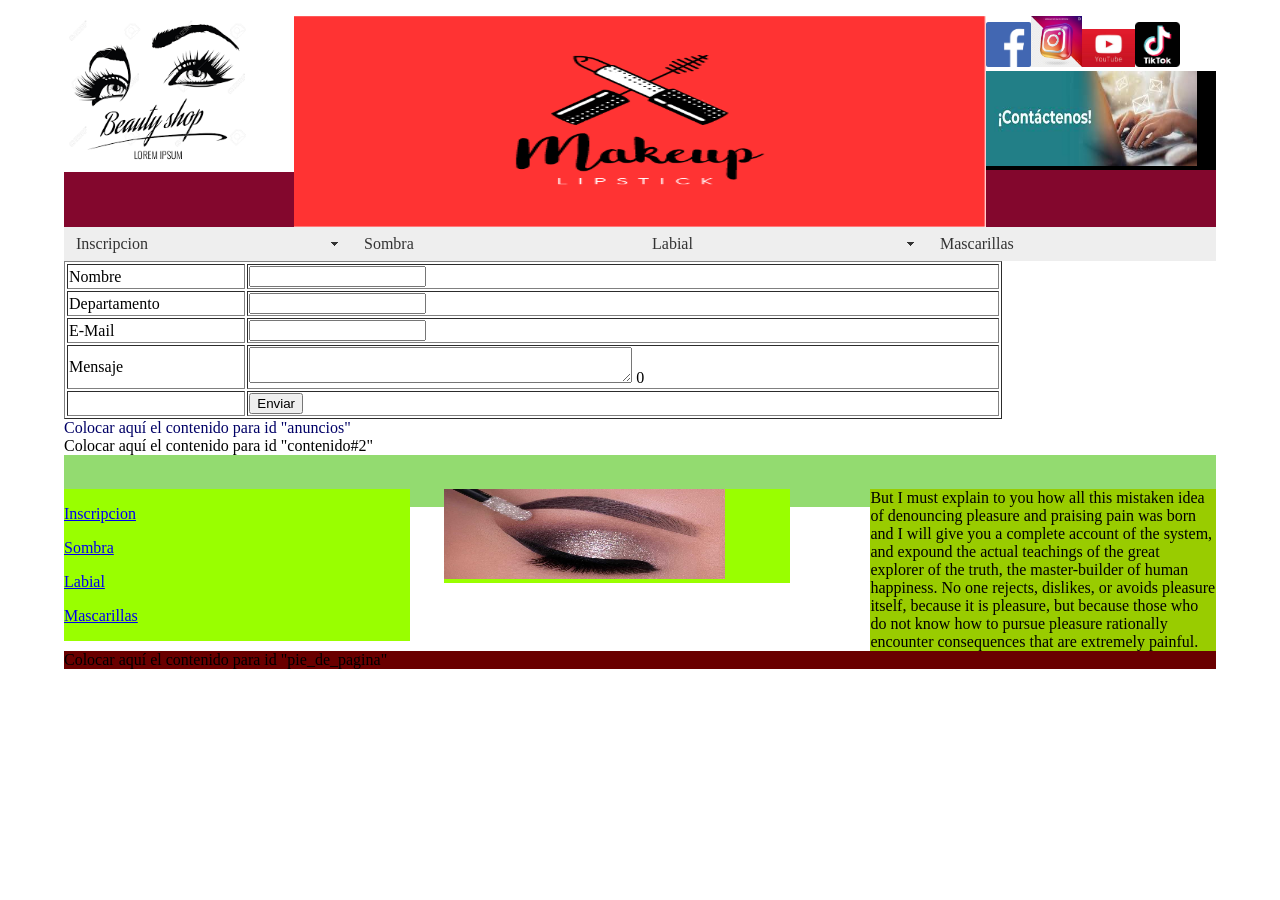
<file: Maqueta Dreamweaver/Formulario/Formulario.html>
<!doctype html>
<html><!-- InstanceBegin template="/Templates/Maquillaje.dwt" codeOutsideHTMLIsLocked="false" -->
<head>
<meta charset="utf-8">
<!-- InstanceBeginEditable name="doctitle" -->
<title>Maquillaje</title>
<!-- InstanceEndEditable -->
<!-- InstanceBeginEditable name="head" -->
<script src="../SpryAssets/SpryValidationTextField.js" type="text/javascript"></script>
<script src="../SpryAssets/SpryValidationTextarea.js" type="text/javascript"></script>
<link href="../SpryAssets/SpryValidationTextField.css" rel="stylesheet" type="text/css">
<link href="../SpryAssets/SpryValidationTextarea.css" rel="stylesheet" type="text/css">
<!-- InstanceEndEditable -->
<style type="text/css">
body {
	margin-left: 0px;
	margin-top: 0px;
	margin-right: 0px;
	margin-bottom: 0px;
}
</style>
<link href="../CSS/maquillajes.css" rel="stylesheet" type="text/css">
<link href="../SpryAssets/SpryMenuBarHorizontal.css" rel="stylesheet" type="text/css">
<link href="../CSS/Noticias.css" rel="stylesheet" type="text/css">
<script src="../SpryAssets/SpryMenuBar.js" type="text/javascript"></script>

</head>

<body>
<div id="cuerpo">
  <div id="encabeazado">
    <div id="logo"><img src="../IMAGENES/logo2.jpg" width="187" height="152"></div>
    <div id="nombre"><center><img src="../IMAGENES/nombre.jpg" width="107%" height="211"></center></div>
    <div id="redes_y_contacto">
      <div id="Facebook"><a href="https://www.facebook.com/bersity/"><img src="../IMAGENES/Facebook.jpg" width="45" height="45"></a><a href="https://www.instagram.com/maquillajes_nail20/?hl=es"><img src="../IMAGENES/Instagram.jpg" width="51" height="51"></a><a href="https://www.youtube.com/watch?v=XV2g-SSa-2c"><img src="../IMAGENES/Youtube.jpg" width="53" height="38"></a><a href="https://vm.tiktok.com/ZMRDcK28D/"><img src="../IMAGENES/Tik%20Tok.jpg" width="45" height="45"></a></div>
      <div id="Instagram"></div>
      <div id="Youtube"></div>
      <div id="Tik_tok"></div>
      <div id="contacto"><a href="https://www.facebook.com/academiamissjacky"><img src="../IMAGENES/contactenos.jpg" width="211" height="95"></a></div>
    </div>
  </div>
  <div id="menu">
    <ul id="MenuBar1" class="MenuBarHorizontal">
      <li><a class="MenuBarItemSubmenu" href="#">Inscripcion</a>
        <ul>
        <li><a class="MenuBarItemSubmenu" href="#">Cursos Disponibles</a>
        </ul>
      </li>
      <li><a href="#">Sombra</a></li>
      <li><a class="MenuBarItemSubmenu" href="#">Labial</a>
        <ul>
          
            <ul>
              <li><a href="#"></a></li>
            </ul>
          </li>
         
        </ul>
      </li>
      <li><a href="#">Mascarillas</a></li>
    </ul>
  </div>
  <div id="contenido"><!-- InstanceBeginEditable name="EditRegion3" -->
    <form name="form1" method="post" action="">
      <table width="938" border="1">
        <tr>
          <td>Nombre</td>
          <td><span id="sprytextfield1">
          <label for="Nombre"></label>
          <input type="text" name="Nombre" id="Nombre">
          <span class="textfieldMinCharsMsg">No se cumple el mínimo de caracteres requerido.</span><span class="textfieldMaxCharsMsg">Se ha superado el número máximo de caracteres.</span><span class="textfieldRequiredMsg">Se necesita un valor.</span></span></td>
        </tr>
        <tr>
          <td>Departamento</td>
          <td><span id="sprytextfield2">
          <label for="Departamento"></label>
          <input type="text" name="Departamento" id="Departamento">
          <span class="textfieldMinCharsMsg">No se cumple el mínimo de caracteres requerido.</span><span class="textfieldMaxCharsMsg">Se ha superado el número máximo de caracteres.</span><span class="textfieldRequiredMsg">Se necesita un valor.</span></span></td>
        </tr>
        <tr>
          <td>E-Mail</td>
          <td><span id="sprytextfield3">
          <label for="Email"></label>
          <input type="text" name="Email" id="Email">
          <span class="textfieldInvalidFormatMsg">Formato no válido.</span><span class="textfieldRequiredMsg">Se necesita un valor.</span></span></td>
        </tr>
        <tr>
          <td>Mensaje</td>
          <td><span id="sprytextarea1">
          <label for="Mensaje"></label>
          <textarea name="Mensaje" cols="45" id="Mensaje"></textarea>
          <span id="countsprytextarea1">&nbsp;</span><span class="textareaMinCharsMsg">No se cumple el mínimo de caracteres requerido.</span><span class="textareaRequiredMsg">Se necesita un valor.</span><span class="textareaMaxCharsMsg">Se ha superado el número máximo de caracteres.</span></span></td>
        </tr>
        <tr>
          <td>&nbsp;</td>
          <td><input type="submit" name="ENVIAR" id="ENVIAR" value="Enviar"></td>
        </tr>
      </table>
      <script type="text/javascript">
var sprytextfield1 = new Spry.Widget.ValidationTextField("sprytextfield1", "none", {minChars:4, maxChars:30});
var sprytextfield2 = new Spry.Widget.ValidationTextField("sprytextfield2", "none", {minChars:4, maxChars:30});
var sprytextfield3 = new Spry.Widget.ValidationTextField("sprytextfield3", "email");
var sprytextarea1 = new Spry.Widget.ValidationTextarea("sprytextarea1", {minChars:30, maxChars:500, counterType:"chars_count", counterId:"countsprytextarea1"});
      </script>
    </form>
  <!-- InstanceEndEditable --><!-- InstanceBeginEditable name="EditRegion4" -->
  <div id="anuncios">Colocar aquí el contenido para  id "anuncios"</div>
  Colocar aquí el contenido para  id "contenido#2"<!-- InstanceEndEditable --></div>
  <div id="contenido#2">
    <p>&nbsp;</p>
    <div id="menuinferior">
      <p class="Menuinferior"><a href="#">Inscripcion</a></p>
      <p class="Menuinferior"><a href="#">Sombra</a></p>
      <p class="Menuinferior"><a href="#">Labial</a></p>
      <p class="Menuinferior"><a href="#">Mascarillas</a></p>
    </div>
    <div class="Menuinferior" id="baner_publicidad"><img src="../IMAGENES/Noticias/maquillajes.jpg" width="281" height="90"></div>
    <div id="informacion">But I must explain to you how all this mistaken idea of denouncing pleasure and praising pain was born and I will give you a complete account of the system, and expound the actual teachings of the great explorer of the truth, the master-builder of human happiness. No one rejects, dislikes, or avoids pleasure itself, because it is pleasure, but because those who do not know how to pursue pleasure rationally encounter consequences that are extremely painful. </div>
    <p>&nbsp;</p>
  </div>
  <div id="pie_de_pagina">Colocar aquí el contenido para  id "pie_de_pagina"</div>
  
</div>
<script type="text/javascript">
var MenuBar1 = new Spry.Widget.MenuBar("MenuBar1", {imgDown:"../SpryAssets/SpryMenuBarDownHover.gif", imgRight:"../SpryAssets/SpryMenuBarRightHover.gif"});
</script>
</body>
<!-- InstanceEnd --></html>
</file>
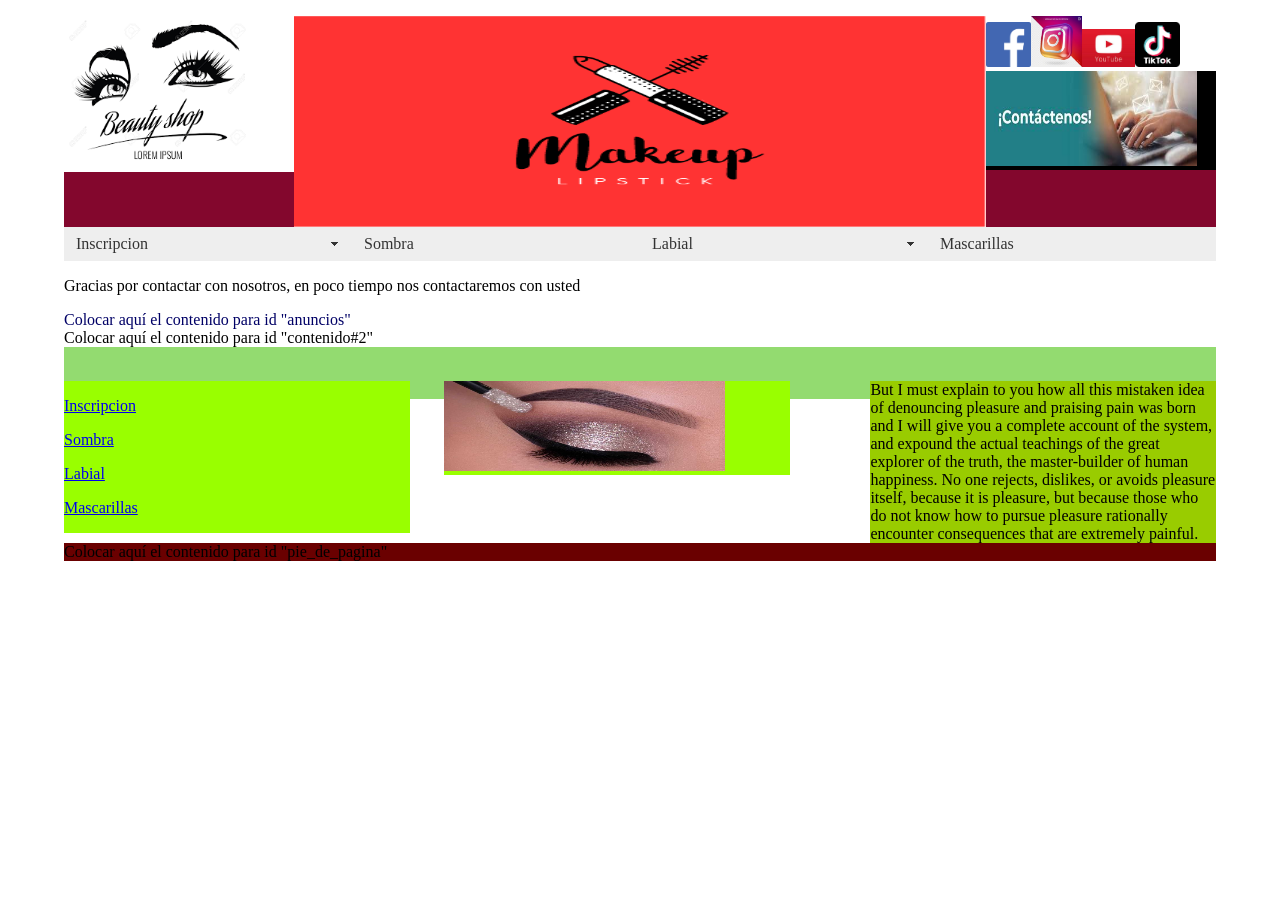
<file: Maqueta Dreamweaver/Formulario/Gracias.html>
<!doctype html>
<html><!-- InstanceBegin template="/Templates/Maquillaje.dwt" codeOutsideHTMLIsLocked="false" -->
<head>
<meta charset="utf-8">
<!-- InstanceBeginEditable name="doctitle" -->
<title>Maquillaje</title>
<!-- InstanceEndEditable -->
<!-- InstanceBeginEditable name="head" -->
<!-- InstanceEndEditable -->
<style type="text/css">
body {
	margin-left: 0px;
	margin-top: 0px;
	margin-right: 0px;
	margin-bottom: 0px;
}
</style>
<link href="../CSS/maquillajes.css" rel="stylesheet" type="text/css">
<link href="../SpryAssets/SpryMenuBarHorizontal.css" rel="stylesheet" type="text/css">
<link href="../CSS/Noticias.css" rel="stylesheet" type="text/css">
<script src="../SpryAssets/SpryMenuBar.js" type="text/javascript"></script>

</head>

<body>
<div id="cuerpo">
  <div id="encabeazado">
    <div id="logo"><img src="../IMAGENES/logo2.jpg" width="187" height="152"></div>
    <div id="nombre"><center><img src="../IMAGENES/nombre.jpg" width="107%" height="211"></center></div>
    <div id="redes_y_contacto">
      <div id="Facebook"><a href="https://www.facebook.com/bersity/"><img src="../IMAGENES/Facebook.jpg" width="45" height="45"></a><a href="https://www.instagram.com/maquillajes_nail20/?hl=es"><img src="../IMAGENES/Instagram.jpg" width="51" height="51"></a><a href="https://www.youtube.com/watch?v=XV2g-SSa-2c"><img src="../IMAGENES/Youtube.jpg" width="53" height="38"></a><a href="https://vm.tiktok.com/ZMRDcK28D/"><img src="../IMAGENES/Tik%20Tok.jpg" width="45" height="45"></a></div>
      <div id="Instagram"></div>
      <div id="Youtube"></div>
      <div id="Tik_tok"></div>
      <div id="contacto"><a href="https://www.facebook.com/academiamissjacky"><img src="../IMAGENES/contactenos.jpg" width="211" height="95"></a></div>
    </div>
  </div>
  <div id="menu">
    <ul id="MenuBar1" class="MenuBarHorizontal">
      <li><a class="MenuBarItemSubmenu" href="#">Inscripcion</a>
        <ul>
        <li><a class="MenuBarItemSubmenu" href="#">Cursos Disponibles</a>
        </ul>
      </li>
      <li><a href="#">Sombra</a></li>
      <li><a class="MenuBarItemSubmenu" href="#">Labial</a>
        <ul>
          
            <ul>
              <li><a href="#"></a></li>
            </ul>
          </li>
         
        </ul>
      </li>
      <li><a href="#">Mascarillas</a></li>
    </ul>
  </div>
  <div id="contenido"><!-- InstanceBeginEditable name="EditRegion3" -->
    <p>Gracias por contactar con nosotros, en poco tiempo nos contactaremos con usted</p>
  <!-- InstanceEndEditable --><!-- InstanceBeginEditable name="EditRegion4" -->
  <div id="anuncios">Colocar aquí el contenido para  id "anuncios"</div>
  Colocar aquí el contenido para  id "contenido#2"<!-- InstanceEndEditable --></div>
  <div id="contenido#2">
    <p>&nbsp;</p>
    <div id="menuinferior">
      <p class="Menuinferior"><a href="#">Inscripcion</a></p>
      <p class="Menuinferior"><a href="#">Sombra</a></p>
      <p class="Menuinferior"><a href="#">Labial</a></p>
      <p class="Menuinferior"><a href="#">Mascarillas</a></p>
    </div>
    <div class="Menuinferior" id="baner_publicidad"><img src="../IMAGENES/Noticias/maquillajes.jpg" width="281" height="90"></div>
    <div id="informacion">But I must explain to you how all this mistaken idea of denouncing pleasure and praising pain was born and I will give you a complete account of the system, and expound the actual teachings of the great explorer of the truth, the master-builder of human happiness. No one rejects, dislikes, or avoids pleasure itself, because it is pleasure, but because those who do not know how to pursue pleasure rationally encounter consequences that are extremely painful. </div>
    <p>&nbsp;</p>
  </div>
  <div id="pie_de_pagina">Colocar aquí el contenido para  id "pie_de_pagina"</div>
  
</div>
<script type="text/javascript">
var MenuBar1 = new Spry.Widget.MenuBar("MenuBar1", {imgDown:"../SpryAssets/SpryMenuBarDownHover.gif", imgRight:"../SpryAssets/SpryMenuBarRightHover.gif"});
</script>
</body>
<!-- InstanceEnd --></html>
</file>
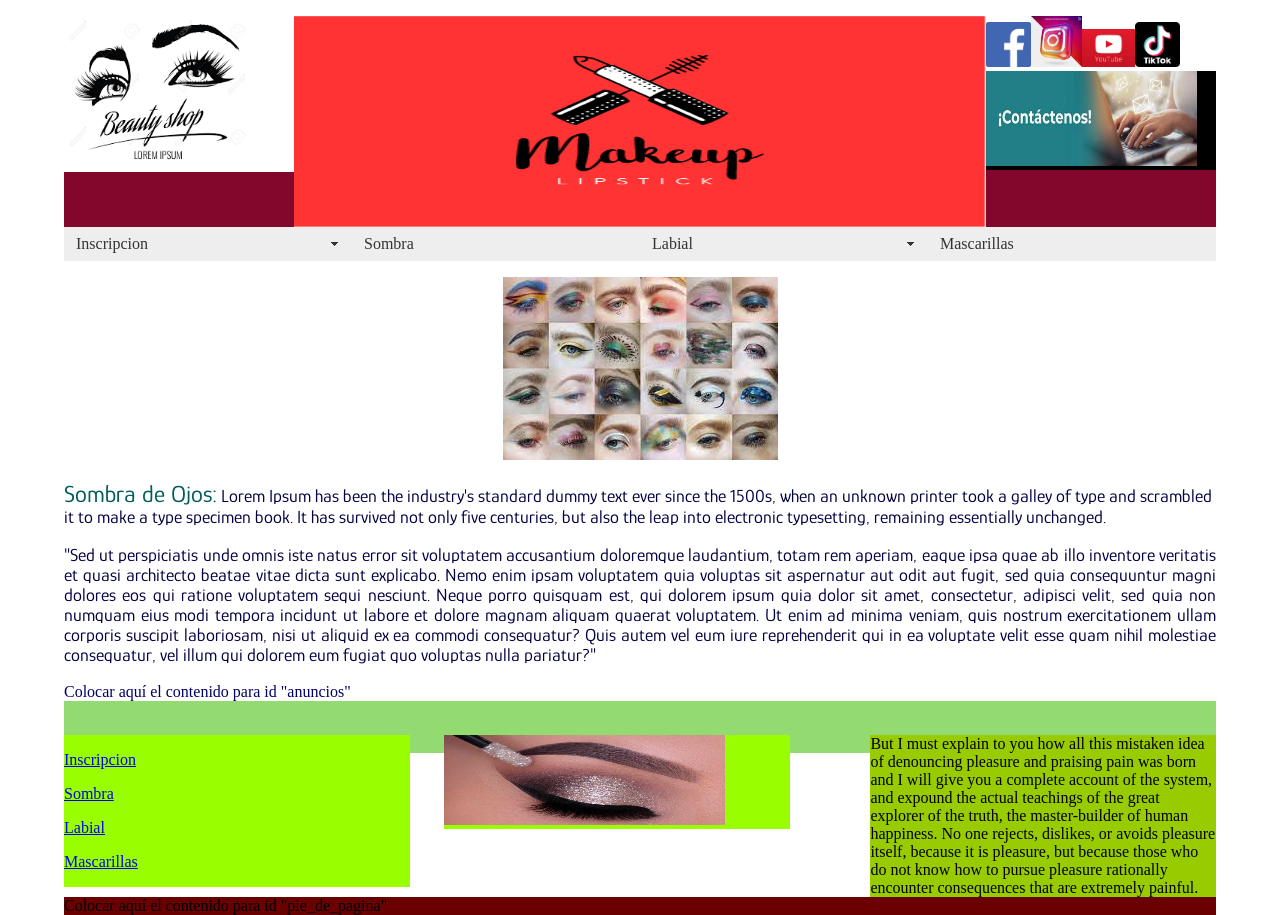
<file: Maqueta Dreamweaver/Noticias/Noticia1.Html>
<!doctype html>
<html><!-- InstanceBegin template="/Templates/Maquillaje.dwt" codeOutsideHTMLIsLocked="false" -->
<head>
<meta charset="utf-8">
<!-- InstanceBeginEditable name="doctitle" -->
<title>Maquillaje</title>
<!-- InstanceEndEditable -->
<!-- InstanceBeginEditable name="head" -->
<!-- InstanceEndEditable -->
<style type="text/css">
body {
	margin-left: 0px;
	margin-top: 0px;
	margin-right: 0px;
	margin-bottom: 0px;
}
</style>
<link href="../CSS/maquillajes.css" rel="stylesheet" type="text/css">
<link href="../SpryAssets/SpryMenuBarHorizontal.css" rel="stylesheet" type="text/css">
<link href="../CSS/Noticias.css" rel="stylesheet" type="text/css">
<script src="../SpryAssets/SpryMenuBar.js" type="text/javascript"></script>

</head>

<body>
<div id="cuerpo">
  <div id="encabeazado">
    <div id="logo"><img src="../IMAGENES/logo2.jpg" width="187" height="152"></div>
    <div id="nombre"><center><img src="../IMAGENES/nombre.jpg" width="107%" height="211"></center></div>
    <div id="redes_y_contacto">
      <div id="Facebook"><a href="https://www.facebook.com/bersity/"><img src="../IMAGENES/Facebook.jpg" width="45" height="45"></a><a href="https://www.instagram.com/maquillajes_nail20/?hl=es"><img src="../IMAGENES/Instagram.jpg" width="51" height="51"></a><a href="https://www.youtube.com/watch?v=XV2g-SSa-2c"><img src="../IMAGENES/Youtube.jpg" width="53" height="38"></a><a href="https://vm.tiktok.com/ZMRDcK28D/"><img src="../IMAGENES/Tik%20Tok.jpg" width="45" height="45"></a></div>
      <div id="Instagram"></div>
      <div id="Youtube"></div>
      <div id="Tik_tok"></div>
      <div id="contacto"><a href="https://www.facebook.com/academiamissjacky"><img src="../IMAGENES/contactenos.jpg" width="211" height="95"></a></div>
    </div>
  </div>
  <div id="menu">
    <ul id="MenuBar1" class="MenuBarHorizontal">
      <li><a class="MenuBarItemSubmenu" href="#">Inscripcion</a>
        <ul>
        <li><a class="MenuBarItemSubmenu" href="#">Cursos Disponibles</a>
        </ul>
      </li>
      <li><a href="#">Sombra</a></li>
      <li><a class="MenuBarItemSubmenu" href="#">Labial</a>
        <ul>
          
            <ul>
              <li><a href="#"></a></li>
            </ul>
          </li>
         
        </ul>
      </li>
      <li><a href="#">Mascarillas</a></li>
    </ul>
  </div>
  <div id="contenido"><!-- InstanceBeginEditable name="EditRegion3" -->
    <p class="Textos_1"><span class="Titulos1"><center>
      <img src="../IMAGENES/Noticias/sombra.jpg" width="275" height="183">
    </center></span></p>
    <p class="Textos_1"><span class="Titulos1">Sombra de Ojos:</span><span class="Textos1"> Lorem Ipsum has been the industry's standard dummy text ever since the 1500s, when an unknown printer took a galley of type and scrambled it to make a type specimen book. It has survived not only five centuries, but also the leap into electronic typesetting, remaining essentially unchanged.</span></p>
    <p class="Textos1">"Sed ut perspiciatis unde omnis iste natus error sit voluptatem accusantium doloremque laudantium, totam rem aperiam, eaque ipsa quae ab illo inventore veritatis et quasi architecto beatae vitae dicta sunt explicabo. Nemo enim ipsam voluptatem quia voluptas sit aspernatur aut odit aut fugit, sed quia consequuntur magni dolores eos qui ratione voluptatem sequi nesciunt. Neque porro quisquam est, qui dolorem ipsum quia dolor sit amet, consectetur, adipisci velit, sed quia non numquam eius modi tempora incidunt ut labore et dolore magnam aliquam quaerat voluptatem. Ut enim ad minima veniam, quis nostrum exercitationem ullam corporis suscipit laboriosam, nisi ut aliquid ex ea commodi consequatur? Quis autem vel eum iure reprehenderit qui in ea voluptate velit esse quam nihil molestiae consequatur, vel illum qui dolorem eum fugiat quo voluptas nulla pariatur?"</p>
  <!-- InstanceEndEditable --><!-- InstanceBeginEditable name="EditRegion4" -->
  <div id="anuncios">Colocar aquí el contenido para  id "anuncios"</div>
  <!-- InstanceEndEditable --></div>
  <div id="contenido#2">
    <p>&nbsp;</p>
    <div id="menuinferior">
      <p class="Menuinferior"><a href="#">Inscripcion</a></p>
      <p class="Menuinferior"><a href="#">Sombra</a></p>
      <p class="Menuinferior"><a href="#">Labial</a></p>
      <p class="Menuinferior"><a href="#">Mascarillas</a></p>
    </div>
    <div class="Menuinferior" id="baner_publicidad"><img src="../IMAGENES/Noticias/maquillajes.jpg" width="281" height="90"></div>
    <div id="informacion">But I must explain to you how all this mistaken idea of denouncing pleasure and praising pain was born and I will give you a complete account of the system, and expound the actual teachings of the great explorer of the truth, the master-builder of human happiness. No one rejects, dislikes, or avoids pleasure itself, because it is pleasure, but because those who do not know how to pursue pleasure rationally encounter consequences that are extremely painful. </div>
    <p>&nbsp;</p>
  </div>
  <div id="pie_de_pagina">Colocar aquí el contenido para  id "pie_de_pagina"</div>
  
</div>
<script type="text/javascript">
var MenuBar1 = new Spry.Widget.MenuBar("MenuBar1", {imgDown:"../SpryAssets/SpryMenuBarDownHover.gif", imgRight:"../SpryAssets/SpryMenuBarRightHover.gif"});
</script>
</body>
<!-- InstanceEnd --></html>
</file>
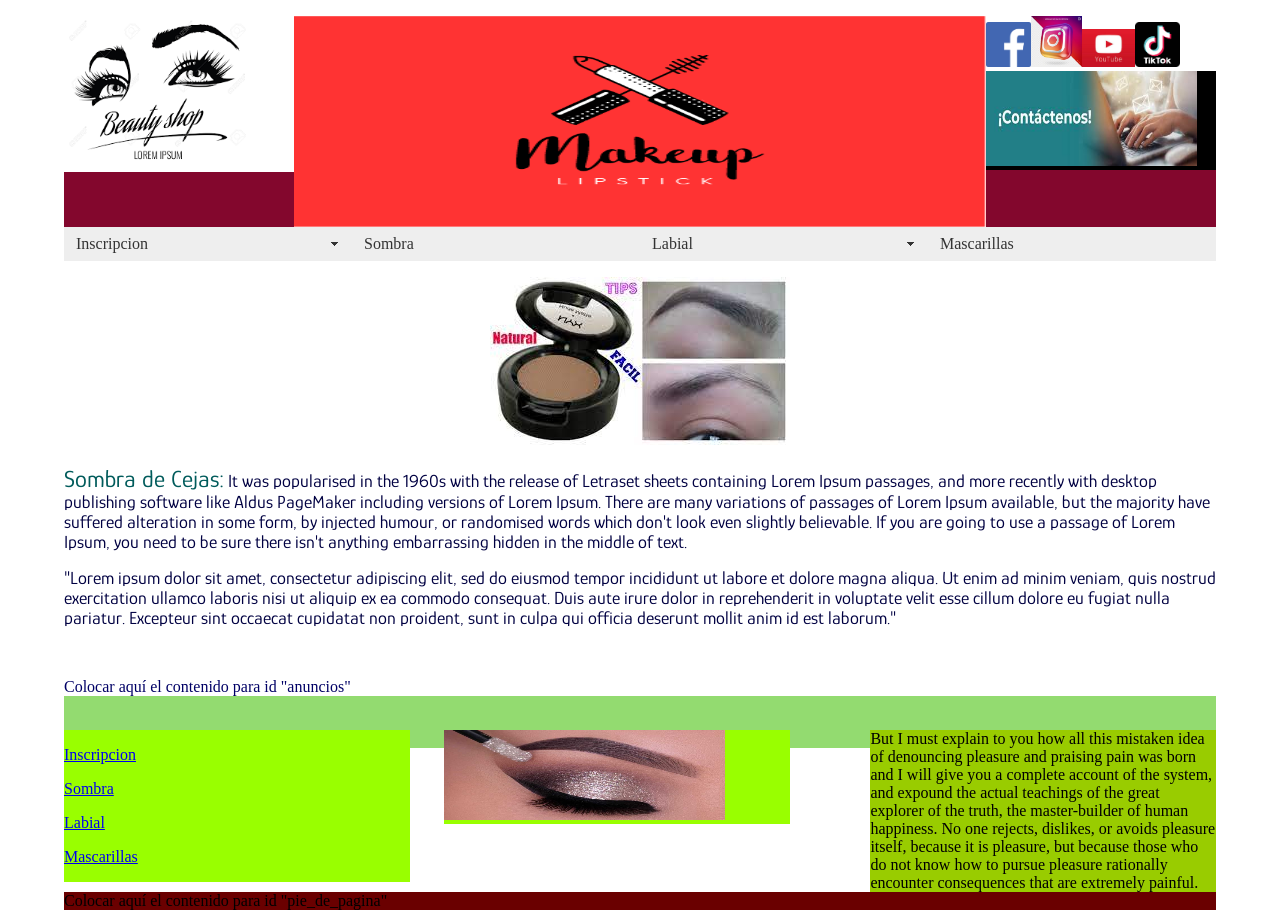
<file: Maqueta Dreamweaver/Noticias/Noticia2.Html>
<!doctype html>
<html><!-- InstanceBegin template="/Templates/Maquillaje.dwt" codeOutsideHTMLIsLocked="false" -->
<head>
<meta charset="utf-8">
<!-- InstanceBeginEditable name="doctitle" -->
<title>Maquillaje</title>
<!-- InstanceEndEditable -->
<!-- InstanceBeginEditable name="head" -->
<!-- InstanceEndEditable -->
<style type="text/css">
body {
	margin-left: 0px;
	margin-top: 0px;
	margin-right: 0px;
	margin-bottom: 0px;
}
</style>
<link href="../CSS/maquillajes.css" rel="stylesheet" type="text/css">
<link href="../SpryAssets/SpryMenuBarHorizontal.css" rel="stylesheet" type="text/css">
<link href="../CSS/Noticias.css" rel="stylesheet" type="text/css">
<script src="../SpryAssets/SpryMenuBar.js" type="text/javascript"></script>

</head>

<body>
<div id="cuerpo">
  <div id="encabeazado">
    <div id="logo"><img src="../IMAGENES/logo2.jpg" width="187" height="152"></div>
    <div id="nombre"><center><img src="../IMAGENES/nombre.jpg" width="107%" height="211"></center></div>
    <div id="redes_y_contacto">
      <div id="Facebook"><a href="https://www.facebook.com/bersity/"><img src="../IMAGENES/Facebook.jpg" width="45" height="45"></a><a href="https://www.instagram.com/maquillajes_nail20/?hl=es"><img src="../IMAGENES/Instagram.jpg" width="51" height="51"></a><a href="https://www.youtube.com/watch?v=XV2g-SSa-2c"><img src="../IMAGENES/Youtube.jpg" width="53" height="38"></a><a href="https://vm.tiktok.com/ZMRDcK28D/"><img src="../IMAGENES/Tik%20Tok.jpg" width="45" height="45"></a></div>
      <div id="Instagram"></div>
      <div id="Youtube"></div>
      <div id="Tik_tok"></div>
      <div id="contacto"><a href="https://www.facebook.com/academiamissjacky"><img src="../IMAGENES/contactenos.jpg" width="211" height="95"></a></div>
    </div>
  </div>
  <div id="menu">
    <ul id="MenuBar1" class="MenuBarHorizontal">
      <li><a class="MenuBarItemSubmenu" href="#">Inscripcion</a>
        <ul>
        <li><a class="MenuBarItemSubmenu" href="#">Cursos Disponibles</a>
        </ul>
      </li>
      <li><a href="#">Sombra</a></li>
      <li><a class="MenuBarItemSubmenu" href="#">Labial</a>
        <ul>
          
            <ul>
              <li><a href="#"></a></li>
            </ul>
          </li>
         
        </ul>
      </li>
      <li><a href="#">Mascarillas</a></li>
    </ul>
  </div>
  <div id="contenido"><!-- InstanceBeginEditable name="EditRegion3" -->
    <p class="Textos_1"><span class="Titulos1"><center>
      <img src="../IMAGENES/Noticias/sombrac.jpg" width="300" height="168">
    </center></span></p>
    <p class="Textos_1"><span class="Titulos1">Sombra de Cejas:</span> <span class="Textos1">It was popularised in the 1960s with the release of Letraset sheets containing Lorem Ipsum passages, and more recently with desktop publishing software like Aldus PageMaker including versions of Lorem Ipsum. There are many variations of passages of Lorem Ipsum available, but the majority have suffered alteration in some form, by injected humour, or randomised words which don't look even slightly believable. If you are going to use a passage of Lorem Ipsum, you need to be sure there isn't anything embarrassing hidden in the middle of text.</span></p>
    <p class="Textos_1"><span class="Textos1">"Lorem ipsum dolor sit amet, consectetur adipiscing elit, sed do eiusmod tempor incididunt ut labore et dolore magna aliqua. Ut enim ad minim veniam, quis nostrud exercitation ullamco laboris nisi ut aliquip ex ea commodo consequat. Duis aute irure dolor in reprehenderit in voluptate velit esse cillum dolore eu fugiat nulla pariatur. Excepteur sint occaecat cupidatat non proident, sunt in culpa qui officia deserunt mollit anim id est laborum."</span></p>
    <p>&nbsp;</p>
  <!-- InstanceEndEditable --><!-- InstanceBeginEditable name="EditRegion4" -->
  <div id="anuncios">Colocar aquí el contenido para  id "anuncios"</div>
  <!-- InstanceEndEditable --></div>
  <div id="contenido#2">
    <p>&nbsp;</p>
    <div id="menuinferior">
      <p class="Menuinferior"><a href="#">Inscripcion</a></p>
      <p class="Menuinferior"><a href="#">Sombra</a></p>
      <p class="Menuinferior"><a href="#">Labial</a></p>
      <p class="Menuinferior"><a href="#">Mascarillas</a></p>
    </div>
    <div class="Menuinferior" id="baner_publicidad"><img src="../IMAGENES/Noticias/maquillajes.jpg" width="281" height="90"></div>
    <div id="informacion">But I must explain to you how all this mistaken idea of denouncing pleasure and praising pain was born and I will give you a complete account of the system, and expound the actual teachings of the great explorer of the truth, the master-builder of human happiness. No one rejects, dislikes, or avoids pleasure itself, because it is pleasure, but because those who do not know how to pursue pleasure rationally encounter consequences that are extremely painful. </div>
    <p>&nbsp;</p>
  </div>
  <div id="pie_de_pagina">Colocar aquí el contenido para  id "pie_de_pagina"</div>
  
</div>
<script type="text/javascript">
var MenuBar1 = new Spry.Widget.MenuBar("MenuBar1", {imgDown:"../SpryAssets/SpryMenuBarDownHover.gif", imgRight:"../SpryAssets/SpryMenuBarRightHover.gif"});
</script>
</body>
<!-- InstanceEnd --></html>
</file>
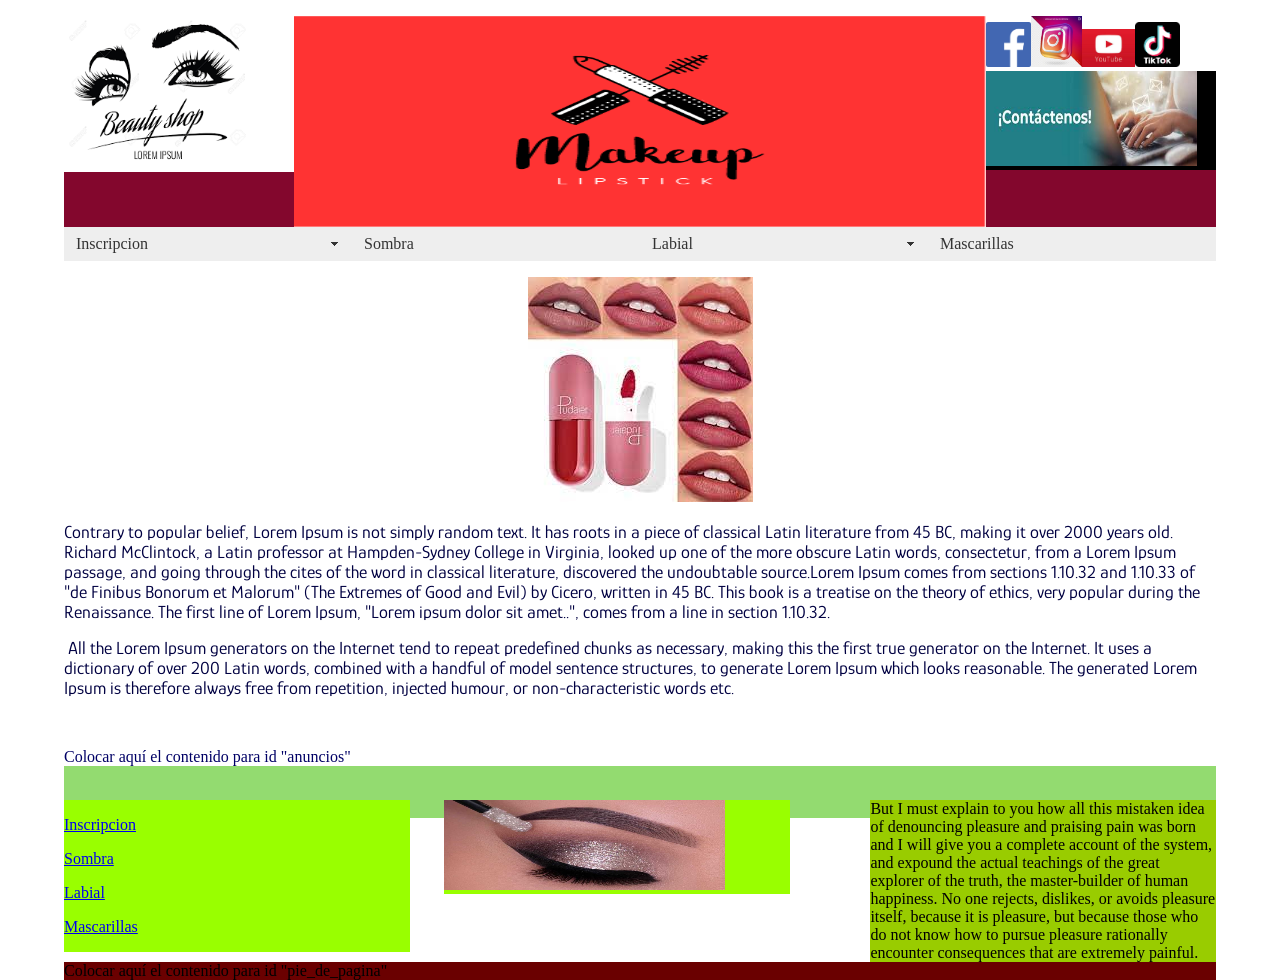
<file: Maqueta Dreamweaver/Noticias/Noticia3.Html>
<!doctype html>
<html><!-- InstanceBegin template="/Templates/Maquillaje.dwt" codeOutsideHTMLIsLocked="false" -->
<head>
<meta charset="utf-8">
<!-- InstanceBeginEditable name="doctitle" -->
<title>Maquillaje</title>
<!-- InstanceEndEditable -->
<!-- InstanceBeginEditable name="head" -->
<!-- InstanceEndEditable -->
<style type="text/css">
body {
	margin-left: 0px;
	margin-top: 0px;
	margin-right: 0px;
	margin-bottom: 0px;
}
</style>
<link href="../CSS/maquillajes.css" rel="stylesheet" type="text/css">
<link href="../SpryAssets/SpryMenuBarHorizontal.css" rel="stylesheet" type="text/css">
<link href="../CSS/Noticias.css" rel="stylesheet" type="text/css">
<script src="../SpryAssets/SpryMenuBar.js" type="text/javascript"></script>

</head>

<body>
<div id="cuerpo">
  <div id="encabeazado">
    <div id="logo"><img src="../IMAGENES/logo2.jpg" width="187" height="152"></div>
    <div id="nombre"><center><img src="../IMAGENES/nombre.jpg" width="107%" height="211"></center></div>
    <div id="redes_y_contacto">
      <div id="Facebook"><a href="https://www.facebook.com/bersity/"><img src="../IMAGENES/Facebook.jpg" width="45" height="45"></a><a href="https://www.instagram.com/maquillajes_nail20/?hl=es"><img src="../IMAGENES/Instagram.jpg" width="51" height="51"></a><a href="https://www.youtube.com/watch?v=XV2g-SSa-2c"><img src="../IMAGENES/Youtube.jpg" width="53" height="38"></a><a href="https://vm.tiktok.com/ZMRDcK28D/"><img src="../IMAGENES/Tik%20Tok.jpg" width="45" height="45"></a></div>
      <div id="Instagram"></div>
      <div id="Youtube"></div>
      <div id="Tik_tok"></div>
      <div id="contacto"><a href="https://www.facebook.com/academiamissjacky"><img src="../IMAGENES/contactenos.jpg" width="211" height="95"></a></div>
    </div>
  </div>
  <div id="menu">
    <ul id="MenuBar1" class="MenuBarHorizontal">
      <li><a class="MenuBarItemSubmenu" href="#">Inscripcion</a>
        <ul>
        <li><a class="MenuBarItemSubmenu" href="#">Cursos Disponibles</a>
        </ul>
      </li>
      <li><a href="#">Sombra</a></li>
      <li><a class="MenuBarItemSubmenu" href="#">Labial</a>
        <ul>
          
            <ul>
              <li><a href="#"></a></li>
            </ul>
          </li>
         
        </ul>
      </li>
      <li><a href="#">Mascarillas</a></li>
    </ul>
  </div>
  <div id="contenido"><!-- InstanceBeginEditable name="EditRegion3" -->
    <p class="Textos_1"><span class="Titulos1"><center>
      <img src="../IMAGENES/Noticias/labial.jpg" width="225" height="225">
    </center></span></p>
    <p class="Textos_1"><span class="Textos1">Contrary to popular belief, Lorem Ipsum is not simply random text. It has roots in a piece of classical Latin literature from 45 BC, making it over 2000 years old. Richard McClintock, a Latin professor at Hampden-Sydney College in Virginia, looked up one of the more obscure Latin words, consectetur, from a Lorem Ipsum passage, and going through the cites of the word in classical literature, discovered the undoubtable source.Lorem Ipsum comes from sections 1.10.32 and 1.10.33 of "de Finibus Bonorum et Malorum" (The Extremes of Good and Evil) by Cicero, written in 45 BC. This book is a treatise on the theory of ethics, very popular during the Renaissance. The first line of Lorem Ipsum, "Lorem ipsum dolor sit amet..", comes from a line in section 1.10.32.</span></p>
    <p class="Textos_1"> <span class="Textos1">All the Lorem Ipsum generators on the Internet tend to repeat predefined chunks as necessary, making this the first true generator on the Internet. It uses a dictionary of over 200 Latin words, combined with a handful of model sentence structures, to generate Lorem Ipsum which looks reasonable. The generated Lorem Ipsum is therefore always free from repetition, injected humour, or non-characteristic words etc.</span></p>
    <p>&nbsp;</p>
  <!-- InstanceEndEditable --><!-- InstanceBeginEditable name="EditRegion4" -->
  <div id="anuncios">Colocar aquí el contenido para  id "anuncios"</div>
  <!-- InstanceEndEditable --></div>
  <div id="contenido#2">
    <p>&nbsp;</p>
    <div id="menuinferior">
      <p class="Menuinferior"><a href="#">Inscripcion</a></p>
      <p class="Menuinferior"><a href="#">Sombra</a></p>
      <p class="Menuinferior"><a href="#">Labial</a></p>
      <p class="Menuinferior"><a href="#">Mascarillas</a></p>
    </div>
    <div class="Menuinferior" id="baner_publicidad"><img src="../IMAGENES/Noticias/maquillajes.jpg" width="281" height="90"></div>
    <div id="informacion">But I must explain to you how all this mistaken idea of denouncing pleasure and praising pain was born and I will give you a complete account of the system, and expound the actual teachings of the great explorer of the truth, the master-builder of human happiness. No one rejects, dislikes, or avoids pleasure itself, because it is pleasure, but because those who do not know how to pursue pleasure rationally encounter consequences that are extremely painful. </div>
    <p>&nbsp;</p>
  </div>
  <div id="pie_de_pagina">Colocar aquí el contenido para  id "pie_de_pagina"</div>
  
</div>
<script type="text/javascript">
var MenuBar1 = new Spry.Widget.MenuBar("MenuBar1", {imgDown:"../SpryAssets/SpryMenuBarDownHover.gif", imgRight:"../SpryAssets/SpryMenuBarRightHover.gif"});
</script>
</body>
<!-- InstanceEnd --></html>
</file>
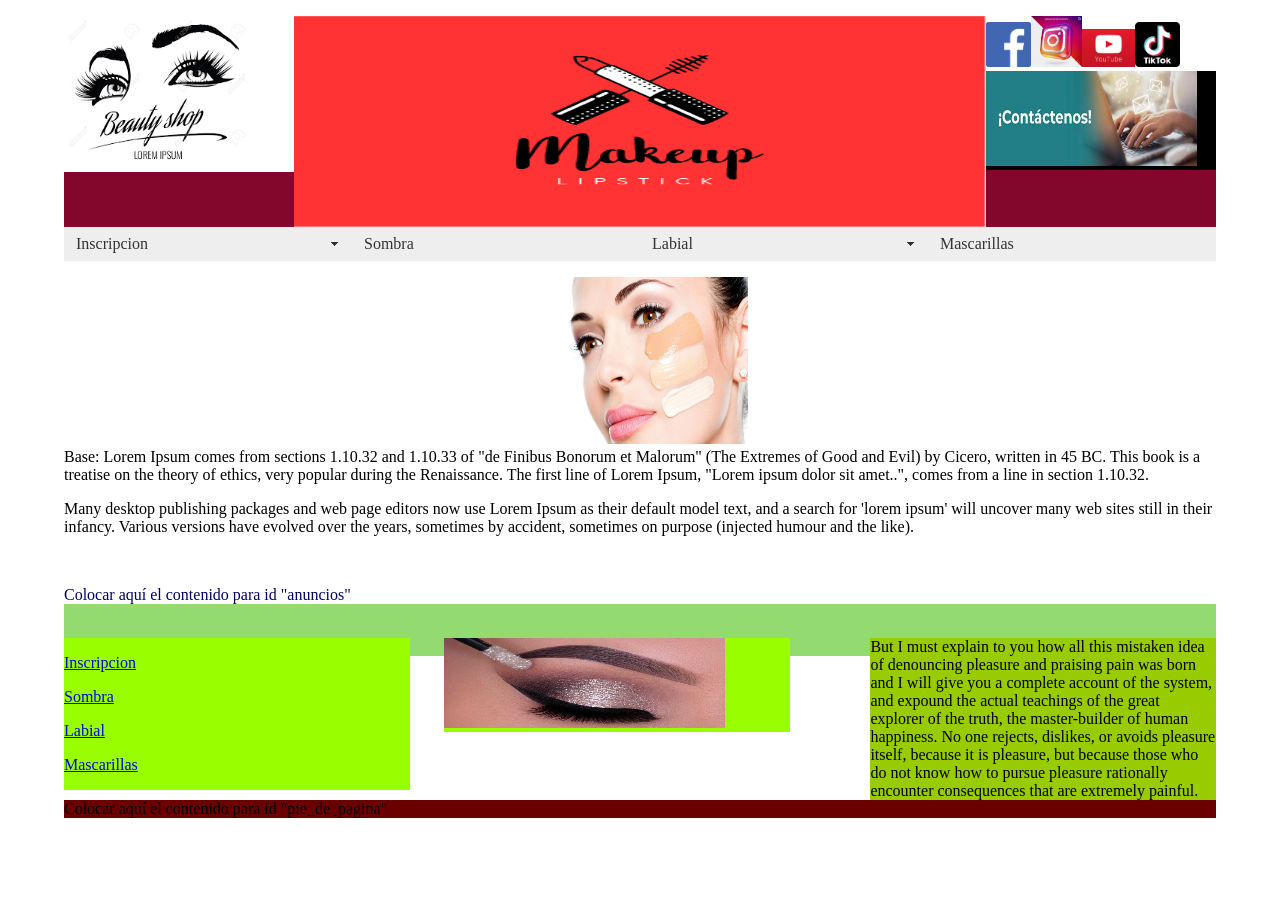
<file: Maqueta Dreamweaver/Noticias/Noticia4.Html>
<!doctype html>
<html><!-- InstanceBegin template="/Templates/Maquillaje.dwt" codeOutsideHTMLIsLocked="false" -->
<head>
<meta charset="utf-8">
<!-- InstanceBeginEditable name="doctitle" -->
<title>Maquillaje</title>
<!-- InstanceEndEditable -->
<!-- InstanceBeginEditable name="head" -->
<!-- InstanceEndEditable -->
<style type="text/css">
body {
	margin-left: 0px;
	margin-top: 0px;
	margin-right: 0px;
	margin-bottom: 0px;
}
</style>
<link href="../CSS/maquillajes.css" rel="stylesheet" type="text/css">
<link href="../SpryAssets/SpryMenuBarHorizontal.css" rel="stylesheet" type="text/css">
<link href="../CSS/Noticias.css" rel="stylesheet" type="text/css">
<script src="../SpryAssets/SpryMenuBar.js" type="text/javascript"></script>

</head>

<body>
<div id="cuerpo">
  <div id="encabeazado">
    <div id="logo"><img src="../IMAGENES/logo2.jpg" width="187" height="152"></div>
    <div id="nombre"><center><img src="../IMAGENES/nombre.jpg" width="107%" height="211"></center></div>
    <div id="redes_y_contacto">
      <div id="Facebook"><a href="https://www.facebook.com/bersity/"><img src="../IMAGENES/Facebook.jpg" width="45" height="45"></a><a href="https://www.instagram.com/maquillajes_nail20/?hl=es"><img src="../IMAGENES/Instagram.jpg" width="51" height="51"></a><a href="https://www.youtube.com/watch?v=XV2g-SSa-2c"><img src="../IMAGENES/Youtube.jpg" width="53" height="38"></a><a href="https://vm.tiktok.com/ZMRDcK28D/"><img src="../IMAGENES/Tik%20Tok.jpg" width="45" height="45"></a></div>
      <div id="Instagram"></div>
      <div id="Youtube"></div>
      <div id="Tik_tok"></div>
      <div id="contacto"><a href="https://www.facebook.com/academiamissjacky"><img src="../IMAGENES/contactenos.jpg" width="211" height="95"></a></div>
    </div>
  </div>
  <div id="menu">
    <ul id="MenuBar1" class="MenuBarHorizontal">
      <li><a class="MenuBarItemSubmenu" href="#">Inscripcion</a>
        <ul>
        <li><a class="MenuBarItemSubmenu" href="#">Cursos Disponibles</a>
        </ul>
      </li>
      <li><a href="#">Sombra</a></li>
      <li><a class="MenuBarItemSubmenu" href="#">Labial</a>
        <ul>
          
            <ul>
              <li><a href="#"></a></li>
            </ul>
          </li>
         
        </ul>
      </li>
      <li><a href="#">Mascarillas</a></li>
    </ul>
  </div>
  <div id="contenido"><!-- InstanceBeginEditable name="EditRegion3" -->
    <p><class="Textos_1"><center><img src="../IMAGENES/Noticias/base de maquillaje.jpg" width="216" height="167"></center>Base: Lorem Ipsum comes from sections 1.10.32 and 1.10.33 of "de Finibus Bonorum et Malorum" (The Extremes of Good and Evil) by Cicero, written in 45 BC. This book is a treatise on the theory of ethics, very popular during the Renaissance. The first line of Lorem Ipsum, "Lorem ipsum dolor sit amet..", comes from a line in section 1.10.32.</p>
    <p><class="Textos_1">Many desktop publishing packages and web page editors now use Lorem Ipsum as their default model text, and a search for 'lorem ipsum' will uncover many web sites still in their infancy. Various versions have evolved over the years, sometimes by accident, sometimes on purpose (injected humour and the like).</p>
    <p>&nbsp;</p>
  <!-- InstanceEndEditable --><!-- InstanceBeginEditable name="EditRegion4" -->
  <div id="anuncios">Colocar aquí el contenido para  id "anuncios"</div>
  <!-- InstanceEndEditable --></div>
  <div id="contenido#2">
    <p>&nbsp;</p>
    <div id="menuinferior">
      <p class="Menuinferior"><a href="#">Inscripcion</a></p>
      <p class="Menuinferior"><a href="#">Sombra</a></p>
      <p class="Menuinferior"><a href="#">Labial</a></p>
      <p class="Menuinferior"><a href="#">Mascarillas</a></p>
    </div>
    <div class="Menuinferior" id="baner_publicidad"><img src="../IMAGENES/Noticias/maquillajes.jpg" width="281" height="90"></div>
    <div id="informacion">But I must explain to you how all this mistaken idea of denouncing pleasure and praising pain was born and I will give you a complete account of the system, and expound the actual teachings of the great explorer of the truth, the master-builder of human happiness. No one rejects, dislikes, or avoids pleasure itself, because it is pleasure, but because those who do not know how to pursue pleasure rationally encounter consequences that are extremely painful. </div>
    <p>&nbsp;</p>
  </div>
  <div id="pie_de_pagina">Colocar aquí el contenido para  id "pie_de_pagina"</div>
  
</div>
<script type="text/javascript">
var MenuBar1 = new Spry.Widget.MenuBar("MenuBar1", {imgDown:"../SpryAssets/SpryMenuBarDownHover.gif", imgRight:"../SpryAssets/SpryMenuBarRightHover.gif"});
</script>
</body>
<!-- InstanceEnd --></html>
</file>
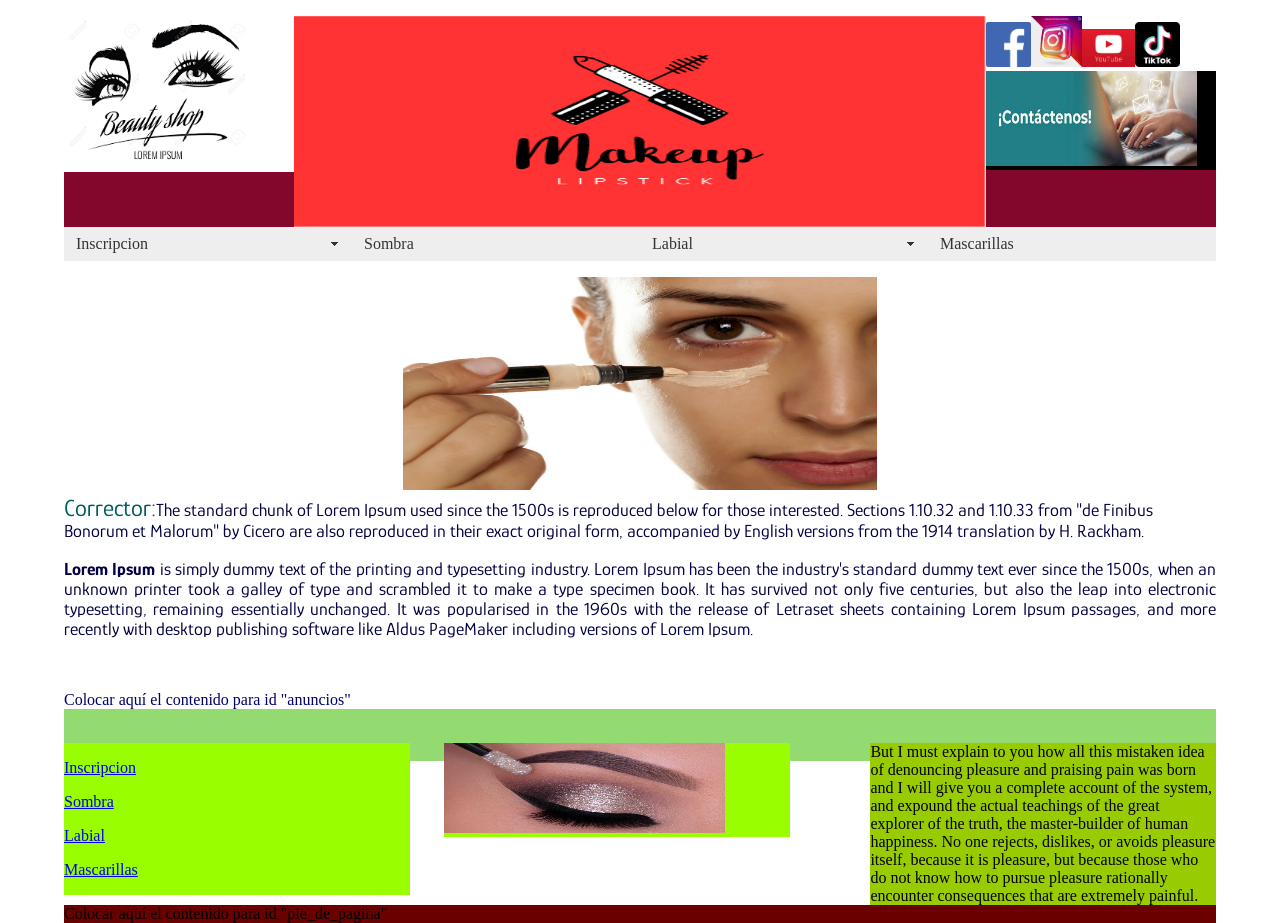
<file: Maqueta Dreamweaver/Noticias/Noticia5.html>
<!doctype html>
<html><!-- InstanceBegin template="/Templates/Maquillaje.dwt" codeOutsideHTMLIsLocked="false" -->
<head>
<meta charset="utf-8">
<!-- InstanceBeginEditable name="doctitle" -->
<title>Maquillaje</title>
<!-- InstanceEndEditable -->
<!-- InstanceBeginEditable name="head" -->
<!-- InstanceEndEditable -->
<style type="text/css">
body {
	margin-left: 0px;
	margin-top: 0px;
	margin-right: 0px;
	margin-bottom: 0px;
}
</style>
<link href="../CSS/maquillajes.css" rel="stylesheet" type="text/css">
<link href="../SpryAssets/SpryMenuBarHorizontal.css" rel="stylesheet" type="text/css">
<link href="../CSS/Noticias.css" rel="stylesheet" type="text/css">
<script src="../SpryAssets/SpryMenuBar.js" type="text/javascript"></script>

</head>

<body>
<div id="cuerpo">
  <div id="encabeazado">
    <div id="logo"><img src="../IMAGENES/logo2.jpg" width="187" height="152"></div>
    <div id="nombre"><center><img src="../IMAGENES/nombre.jpg" width="107%" height="211"></center></div>
    <div id="redes_y_contacto">
      <div id="Facebook"><a href="https://www.facebook.com/bersity/"><img src="../IMAGENES/Facebook.jpg" width="45" height="45"></a><a href="https://www.instagram.com/maquillajes_nail20/?hl=es"><img src="../IMAGENES/Instagram.jpg" width="51" height="51"></a><a href="https://www.youtube.com/watch?v=XV2g-SSa-2c"><img src="../IMAGENES/Youtube.jpg" width="53" height="38"></a><a href="https://vm.tiktok.com/ZMRDcK28D/"><img src="../IMAGENES/Tik%20Tok.jpg" width="45" height="45"></a></div>
      <div id="Instagram"></div>
      <div id="Youtube"></div>
      <div id="Tik_tok"></div>
      <div id="contacto"><a href="https://www.facebook.com/academiamissjacky"><img src="../IMAGENES/contactenos.jpg" width="211" height="95"></a></div>
    </div>
  </div>
  <div id="menu">
    <ul id="MenuBar1" class="MenuBarHorizontal">
      <li><a class="MenuBarItemSubmenu" href="#">Inscripcion</a>
        <ul>
        <li><a class="MenuBarItemSubmenu" href="#">Cursos Disponibles</a>
        </ul>
      </li>
      <li><a href="#">Sombra</a></li>
      <li><a class="MenuBarItemSubmenu" href="#">Labial</a>
        <ul>
          
            <ul>
              <li><a href="#"></a></li>
            </ul>
          </li>
         
        </ul>
      </li>
      <li><a href="#">Mascarillas</a></li>
    </ul>
  </div>
  <div id="contenido"><!-- InstanceBeginEditable name="EditRegion3" -->
    <p class="Textos_1"><center><img src="../IMAGENES/Noticias/corrector.jpg" width="474" height="213"></center>
    <span class="Titulos1">Corrector:</span><span class="Textos1">The standard chunk of Lorem Ipsum used since the 1500s is reproduced below for those interested. Sections 1.10.32 and 1.10.33 from "de Finibus Bonorum et Malorum" by Cicero are also reproduced in their exact original form, accompanied by English versions from the 1914 translation by H. Rackham.</span></p>
    <p class="Textos1"><strong>Lorem Ipsum</strong> is simply dummy text of the printing and typesetting industry. Lorem Ipsum has been the industry's standard dummy text ever since the 1500s, when an unknown printer took a galley of type and scrambled it to make a type specimen book. It has survived not only five centuries, but also the leap into electronic typesetting, remaining essentially unchanged. It was popularised in the 1960s with the release of Letraset sheets containing Lorem Ipsum passages, and more recently with desktop publishing software like Aldus PageMaker including versions of Lorem Ipsum.</p>
    <p>&nbsp;</p>
  <!-- InstanceEndEditable --><!-- InstanceBeginEditable name="EditRegion4" -->
  <div id="anuncios">Colocar aquí el contenido para  id "anuncios"</div>
  <!-- InstanceEndEditable --></div>
  <div id="contenido#2">
    <p>&nbsp;</p>
    <div id="menuinferior">
      <p class="Menuinferior"><a href="#">Inscripcion</a></p>
      <p class="Menuinferior"><a href="#">Sombra</a></p>
      <p class="Menuinferior"><a href="#">Labial</a></p>
      <p class="Menuinferior"><a href="#">Mascarillas</a></p>
    </div>
    <div class="Menuinferior" id="baner_publicidad"><img src="../IMAGENES/Noticias/maquillajes.jpg" width="281" height="90"></div>
    <div id="informacion">But I must explain to you how all this mistaken idea of denouncing pleasure and praising pain was born and I will give you a complete account of the system, and expound the actual teachings of the great explorer of the truth, the master-builder of human happiness. No one rejects, dislikes, or avoids pleasure itself, because it is pleasure, but because those who do not know how to pursue pleasure rationally encounter consequences that are extremely painful. </div>
    <p>&nbsp;</p>
  </div>
  <div id="pie_de_pagina">Colocar aquí el contenido para  id "pie_de_pagina"</div>
  
</div>
<script type="text/javascript">
var MenuBar1 = new Spry.Widget.MenuBar("MenuBar1", {imgDown:"../SpryAssets/SpryMenuBarDownHover.gif", imgRight:"../SpryAssets/SpryMenuBarRightHover.gif"});
</script>
</body>
<!-- InstanceEnd --></html>
</file>
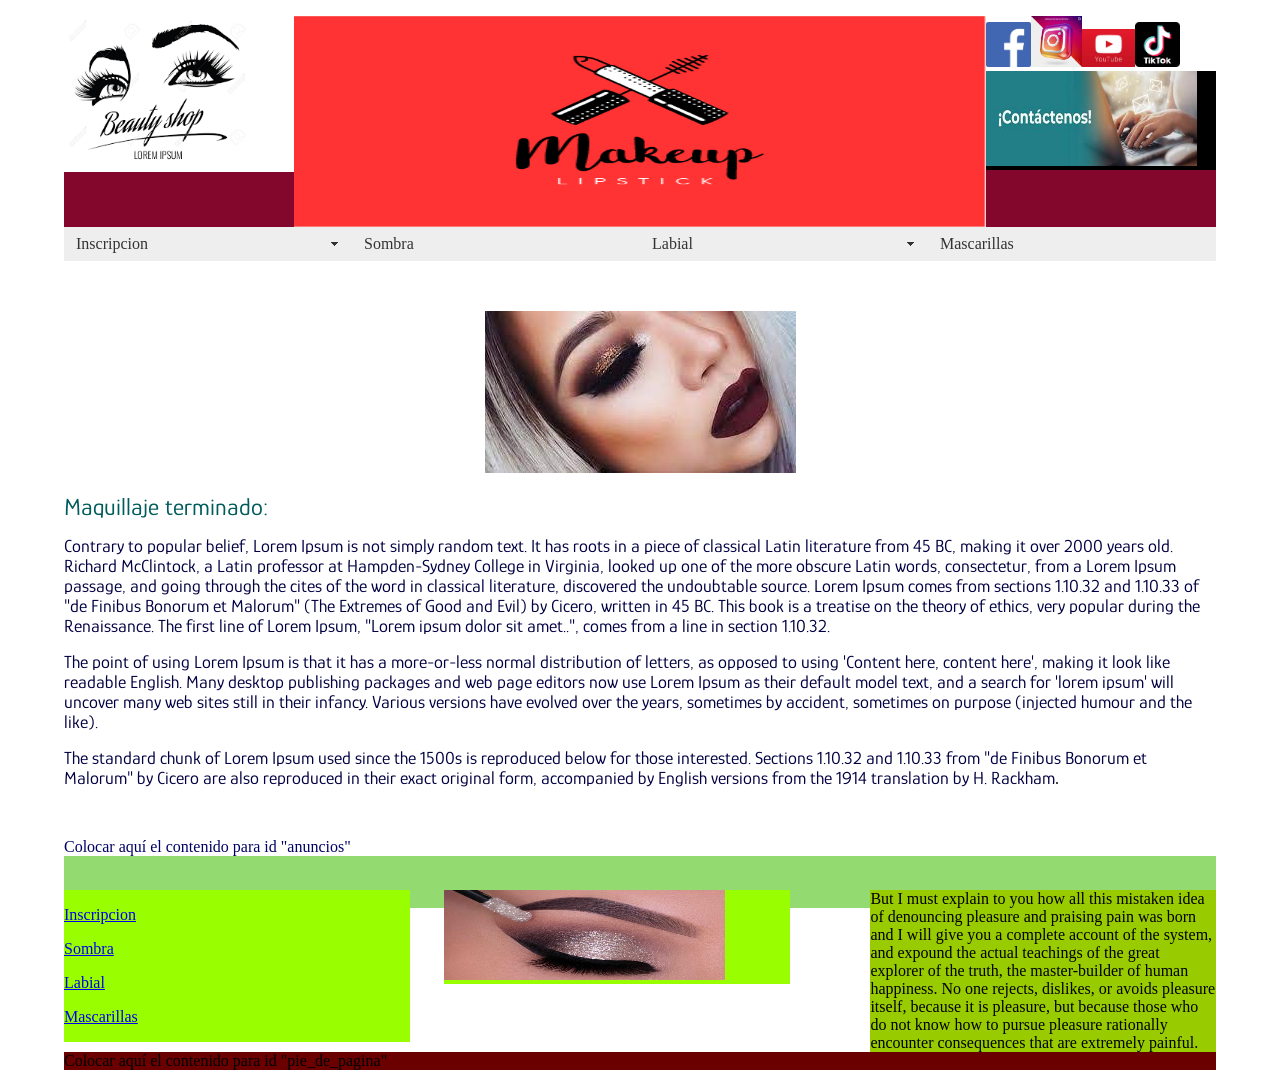
<file: Maqueta Dreamweaver/Noticias/Noticia6.Html>
<!doctype html>
<html><!-- InstanceBegin template="/Templates/Maquillaje.dwt" codeOutsideHTMLIsLocked="false" -->
<head>
<meta charset="utf-8">
<!-- InstanceBeginEditable name="doctitle" -->
<title>Maquillaje</title>
<!-- InstanceEndEditable -->
<!-- InstanceBeginEditable name="head" -->
<!-- InstanceEndEditable -->
<style type="text/css">
body {
	margin-left: 0px;
	margin-top: 0px;
	margin-right: 0px;
	margin-bottom: 0px;
}
</style>
<link href="../CSS/maquillajes.css" rel="stylesheet" type="text/css">
<link href="../SpryAssets/SpryMenuBarHorizontal.css" rel="stylesheet" type="text/css">
<link href="../CSS/Noticias.css" rel="stylesheet" type="text/css">
<script src="../SpryAssets/SpryMenuBar.js" type="text/javascript"></script>

</head>

<body>
<div id="cuerpo">
  <div id="encabeazado">
    <div id="logo"><img src="../IMAGENES/logo2.jpg" width="187" height="152"></div>
    <div id="nombre"><center><img src="../IMAGENES/nombre.jpg" width="107%" height="211"></center></div>
    <div id="redes_y_contacto">
      <div id="Facebook"><a href="https://www.facebook.com/bersity/"><img src="../IMAGENES/Facebook.jpg" width="45" height="45"></a><a href="https://www.instagram.com/maquillajes_nail20/?hl=es"><img src="../IMAGENES/Instagram.jpg" width="51" height="51"></a><a href="https://www.youtube.com/watch?v=XV2g-SSa-2c"><img src="../IMAGENES/Youtube.jpg" width="53" height="38"></a><a href="https://vm.tiktok.com/ZMRDcK28D/"><img src="../IMAGENES/Tik%20Tok.jpg" width="45" height="45"></a></div>
      <div id="Instagram"></div>
      <div id="Youtube"></div>
      <div id="Tik_tok"></div>
      <div id="contacto"><a href="https://www.facebook.com/academiamissjacky"><img src="../IMAGENES/contactenos.jpg" width="211" height="95"></a></div>
    </div>
  </div>
  <div id="menu">
    <ul id="MenuBar1" class="MenuBarHorizontal">
      <li><a class="MenuBarItemSubmenu" href="#">Inscripcion</a>
        <ul>
        <li><a class="MenuBarItemSubmenu" href="#">Cursos Disponibles</a>
        </ul>
      </li>
      <li><a href="#">Sombra</a></li>
      <li><a class="MenuBarItemSubmenu" href="#">Labial</a>
        <ul>
          
            <ul>
              <li><a href="#"></a></li>
            </ul>
          </li>
         
        </ul>
      </li>
      <li><a href="#">Mascarillas</a></li>
    </ul>
  </div>
  <div id="contenido"><!-- InstanceBeginEditable name="EditRegion3" -->
    <p class="Textos_1">&nbsp;</p>
    <p class="Textos_1"><center><img src="../IMAGENES/Noticias/general.jpg" width="311" height="162"></center></p>
    <p class="Textos_1"><span class="Titulos1">Maquillaje terminado:</span> </p>
    <p class="Textos_1"><span class="Textos1">Contrary to popular belief, Lorem Ipsum is not simply random text. It has roots in a piece of classical Latin literature from 45 BC, making it over 2000 years old. Richard McClintock, a Latin professor at Hampden-Sydney College in Virginia, looked up one of the more obscure Latin words, consectetur, from a Lorem Ipsum passage, and going through the cites of the word in classical literature, discovered the undoubtable source. Lorem Ipsum comes from sections 1.10.32 and 1.10.33 of "de Finibus Bonorum et Malorum" (The Extremes of Good and Evil) by Cicero, written in 45 BC. This book is a treatise on the theory of ethics, very popular during the Renaissance. The first line of Lorem Ipsum, "Lorem ipsum dolor sit amet..", comes from a line in section 1.10.32.</span></p>
    <p class="Textos_1"><span class="Textos1">The point of using Lorem Ipsum is that it has a more-or-less normal distribution of letters, as opposed to using 'Content here, content here', making it look like readable English. Many desktop publishing packages and web page editors now use Lorem Ipsum as their default model text, and a search for 'lorem ipsum' will uncover many web sites still in their infancy. Various versions have evolved over the years, sometimes by accident, sometimes on purpose (injected humour and the like).</span></p>
    <p class="Textos_1"><span class="Textos1">The standard chunk of Lorem Ipsum used since the 1500s is reproduced below for those interested. Sections 1.10.32 and 1.10.33 from "de Finibus Bonorum et Malorum" by Cicero are also reproduced in their exact original form, accompanied by English versions from the 1914 translation by H. Rackham</span>.</p>
    <p>&nbsp;</p>
  <!-- InstanceEndEditable --><!-- InstanceBeginEditable name="EditRegion4" -->
  <div id="anuncios">Colocar aquí el contenido para  id "anuncios"</div>
  <!-- InstanceEndEditable --></div>
  <div id="contenido#2">
    <p>&nbsp;</p>
    <div id="menuinferior">
      <p class="Menuinferior"><a href="#">Inscripcion</a></p>
      <p class="Menuinferior"><a href="#">Sombra</a></p>
      <p class="Menuinferior"><a href="#">Labial</a></p>
      <p class="Menuinferior"><a href="#">Mascarillas</a></p>
    </div>
    <div class="Menuinferior" id="baner_publicidad"><img src="../IMAGENES/Noticias/maquillajes.jpg" width="281" height="90"></div>
    <div id="informacion">But I must explain to you how all this mistaken idea of denouncing pleasure and praising pain was born and I will give you a complete account of the system, and expound the actual teachings of the great explorer of the truth, the master-builder of human happiness. No one rejects, dislikes, or avoids pleasure itself, because it is pleasure, but because those who do not know how to pursue pleasure rationally encounter consequences that are extremely painful. </div>
    <p>&nbsp;</p>
  </div>
  <div id="pie_de_pagina">Colocar aquí el contenido para  id "pie_de_pagina"</div>
  
</div>
<script type="text/javascript">
var MenuBar1 = new Spry.Widget.MenuBar("MenuBar1", {imgDown:"../SpryAssets/SpryMenuBarDownHover.gif", imgRight:"../SpryAssets/SpryMenuBarRightHover.gif"});
</script>
</body>
<!-- InstanceEnd --></html>
</file>
<file: Maqueta Dreamweaver/SpryAssets/SpryValidationTextField.css>
@charset "UTF-8";

/* SpryValidationTextField.css - version 0.4 - Spry Pre-Release 1.6.1 */

/* Copyright (c) 2006. Adobe Systems Incorporated. All rights reserved. */


/* These are the classes applied on the error messages
 * which prevent them from being displayed by default.
 */ 
.textfieldRequiredMsg, 
.textfieldInvalidFormatMsg, 
.textfieldMinValueMsg,
.textfieldMaxValueMsg,
.textfieldMinCharsMsg,
.textfieldMaxCharsMsg,
.textfieldValidMsg {
	display: none;
}

/* These selectors change the way messages look when the widget is in one of the error states.
 * These classes set a default red border and color for the error text.
 * The state class (e.g. .textfieldRequiredState) is applied on the top-level container for the widget,
 * and this way only the specific error message can be shown by setting the display property to "inline".
 */
.textfieldRequiredState .textfieldRequiredMsg, 
.textfieldInvalidFormatState .textfieldInvalidFormatMsg, 
.textfieldMinValueState .textfieldMinValueMsg,
.textfieldMaxValueState .textfieldMaxValueMsg,
.textfieldMinCharsState .textfieldMinCharsMsg,
.textfieldMaxCharsState .textfieldMaxCharsMsg
{
	display: inline;
	color: #CC3333;
	border: 1px solid #CC3333;
}



/* The next three group selectors control the way the core element (INPUT) looks like when the widget is in one of the states: * focus, required / invalid / minValue / maxValue / minChars / maxChars , valid 
 * There are two selectors for each state, to cover the two main usecases for the widget:
 * - the widget id is placed on the top level container for the INPUT
 * - the widget id is placed on the INPUT element itself (there are no error messages)
 */
 
 /* When the widget is in the valid state the INPUT has a green background applied on it. */
.textfieldValidState input, input.textfieldValidState {
	background-color: #B8F5B1;
}

/* When the widget is in an invalid state the INPUT has a red background applied on it. */
input.textfieldRequiredState, .textfieldRequiredState input, 
input.textfieldInvalidFormatState, .textfieldInvalidFormatState input, 
input.textfieldMinValueState, .textfieldMinValueState input, 
input.textfieldMaxValueState, .textfieldMaxValueState input, 
input.textfieldMinCharsState, .textfieldMinCharsState input, 
input.textfieldMaxCharsState, .textfieldMaxCharsState input {
	background-color: #FF9F9F;
}

/* When the widget has received focus, the INPUT has a yellow background applied on it. */
.textfieldFocusState input, input.textfieldFocusState {
	background-color: #FFFFCC;
}

/* This class applies only for a short period of time and changes the way the text in the textbox looks like.
 * It applies only when the widget has character masking enabled and the user tries to type in an invalid character.
 */
.textfieldFlashText input, input.textfieldFlashText {
	color: red !important;
}

/* When the widget has the hint message on, the hint text can be styled differently than the user typed text. */
.textfieldHintState input, input.textfieldHintState {
	/*color: red !important;*/
}
</file>
<file: Maqueta Dreamweaver/SpryAssets/SpryValidationTextarea.css>
@charset "UTF-8";

/* SpryFormValidation.css - version 0.5 - Spry Pre-Release 1.6.1 */

/* Copyright (c) 2006. Adobe Systems Incorporated. All rights reserved. */



/* These are the classes applied on the error messages
 * which prevent them from being displayed by default.
 */ 
.textareaRequiredMsg,
.textareaMinCharsMsg,
.textareaMaxCharsMsg,
.textareaValidMsg {
	display:none;
}

/* These selectors change the way messages look when the widget is in one of the error states.
 * These classes set a default red border and color for the error text.
 * The state class (e.g. .textareaRequiredState) is applied on the top-level container for the widget,
 * and this way only the specific error message can be shown by setting the display property to "inline".
 */
.textareaRequiredState .textareaRequiredMsg,
.textareaMinCharsState .textareaMinCharsMsg,
.textareaMaxCharsState .textareaMaxCharsMsg
{
	display: inline;
	color: #CC3333;
	border: 1px solid #CC3333;
}

/* The next three group selectors control the way the core element (TEXTAREA) looks like when the widget is in one of the states: * focus, required / minChars / maxChars , valid 
 * There are two selectors for each state, to cover the two main usecases for the widget:
 * - the widget id is placed on the top level container for the TEXTAREA
 * - the widget id is placed on the TEXTAREA element itself (there are no error messages)
 */
 
 /* When the widget is in the valid state the TEXTAREA has a green background applied on it. */
.textareaValidState textarea, textarea.textareaValidState {
	background-color:#B8F5B1;
}

/* When the widget is in an invalid state the TEXTAREA has a red background applied on it. */
textarea.textareaRequiredState, .textareaRequiredState textarea, 
textarea.textareaMinCharsState, .textareaMinCharsState textarea, 
textarea.textareaMaxCharsState, .textareaMaxCharsState textarea {
	background-color:#FF9F9F;
}

/* When the widget has received focus, the TEXTAREA has a yellow background applied on it. */
.textareaFocusState textarea, textarea.textareaFocusState {
	background-color:#FFFFCC;
}

/* This class applies only for a short period of time and changes the way the text in the textarea looks like.
 * It applies only when the widget has enforce max chars enabled and the user tries to type some more.
 */
.textareaFlashState textarea, textarea.textareaFlashState{
	color:red !important;
}
/* When the widget has the hint message on, the hint text can be styled differently than the user typed text. */
textarea.textareaHintState, .textareaHintState textarea{
	/* color: red !important;*/
}
</file>
<file: Maqueta Dreamweaver/CSS/maquillajes.css>
@charset "utf-8";
@import url("../webfonts/Glory_VariableFont_wght/stylesheet.css");

/* CSS Document */

#cuerpo {
	background-color: #93DB70;
	width: 90%;
	margin-right: auto;
	margin-left: auto;
}
#encabeazado {
	background-color: #83072D;
	width: 100%;
	float: left;
}
#logo {
	background-color: #FFF;
	float: left;
	width: 20%;
}
#nombre {
	background-color: #FFF;
	float: left;
	width: 60%;
}
#redes_y_contacto {
	background-color: #FFF;
	float: right;
	width: 20%;
}
#redes {
	background-color: #03F;
	width: 100%;
}
#contacto {
	background-color: #000;
	float: left;
	width: 100%;
}
#menu {
	background-color: #903;
	float: left;
	width: 100%;
}
#contenido {
	float: left;
	width: 100%;
	background-color: #FFF;
}
#anuncios {
	background-color: #FFF;
	float: left;
	width: 100%;
	color: #006;
}

#contenido#2 {
	background-color: #000;
	float: right;
	width: 30%;
}
#contenido#2 {
	background-color: #000;
	float: left;
	width: 100%;
}
#cuerpo #pie_de_pagina {
	background-color: #6A0000;
	float: left;
	width: 100%;
}
#cuerpo #contenido#2 {
}

#cuerpo #contenido#2 {
	background-color: #00FF00;
}
#menuinferior {
	width: 30%;
	margin-right: 3%;
	float: left;
}
#baner_publicidad {
	float: left;
	width: 30%;
	margin-right: 3%;
}
#cuerpo #contenido#2 #informacion {
	float: right;
	width: 30px;
	margin-left: 3%;
}
#informacion {
	float: right;
	width: 30%;
	margin-left: 3%;
}




#cuerpo #contenido .Textos_1 .Titulos1 {
	background-color: #03F;
}
#Fanpage {
	float: left;
	width: 100%;
}


#nombre center img {
	float: left;
	width: 100%;
}
#Facebook {
	float: left;
	width: 25%;
}
#Instagram {
	float: left;
	width: 25%;
}
#Youtube {
	float: left;
	width: 25%;
}
#Tik_tok {
	float: right;
	width: 25%;
}
#Facebook {
	float: left;
	width: 100%;
}
#Instagram img {
	float: left;
	width: 100%;
}
#Youtube img {
	float: left;
	width: 100%;
}
#Tik_tok img {
	float: right;
	width: 100%;
}
.Textos1 {
	font-family: "Glory VariableFont wght";
	font-size: 18px;
	color: #000042;
	text-decoration: none;
	text-align:justify;
}
.Titulos1 {
	font-family: "Glory VariableFont wght";
	font-size: 24px;
	color: #005B5B;
	text-decoration: none;
}
#cuerpo #contenido #noticia6 .Textos_1 {
	font-size: 14px;
}
#cuerpo #contenido .Textos_1 .Titulos1 {
	background-color: #FFF;
}
#cuerpo #contenido #noticia6 .Textos_1 a {
	font-family: "Times New Roman", Times, serif;
	font-size: 16px;
	color: #400080;
}
#cuerpo #contenido #noticia5 p span a {
	font-family: "Times New Roman", Times, serif;
	font-size: 16px;
	color: #400080;
	text-decoration: none;
}
#cuerpo #contenido #noticia1 a {
	font-family: Georgia, "Times New Roman", Times, serif;
	font-size: 16px;
	color: #8000FF;
	text-decoration: none;
}
#cuerpo #contenido #noticia2 p .Textos1 a {
	font-family: Georgia, "Times New Roman", Times, serif;
	font-size: 16px;
	color: #8000FF;
}
#cuerpo #contenido #noticia3 .Textos1 a {
	font-family: Georgia, "Times New Roman", Times, serif;
	font-size: 16px;
	color: #8000FF;
}
#cuerpo #contenido #noticia2 p .Textos1 a {
	font-family: Georgia, "Times New Roman", Times, serif;
	font-size: 16px;
	color: #8000FF;
	text-decoration: none;
}
#cuerpo #contenido #noticia3 .Textos1 a {
	font-family: Georgia, "Times New Roman", Times, serif;
	font-size: 16px;
	color: #8000FF;
	text-decoration: none;
}
#cuerpo #contenido #noticia4 center p a {
	font-family: Georgia, "Times New Roman", Times, serif;
	font-size: 16px;
	color: #8000FF;
	text-decoration: none;
}






#cuerpo #contenido .Textos_1 img {
	float: left;
	width: 50%;
}
#cuerpo #contenido .Textos_1 .Titulos1 center img {
	float: left;
	width: 50%;
	background-color: #9F0;
}
#menuinferior {
	background-color: #9C3;
}
#baner_publicidad {
	background-color: #9F0;
}
#informacion {
	background-color: #9C0;
}
#menuinferior {
	background-color: #9F0;
}
.Menuinferior {
	font-family: Georgia, "Times New Roman", Times, serif;
	font-size: 16px;
	color: #C39;
}





#cuerpo #contenido .Textos_1 .Titulos1 center img {
	float: left;
	width: 50%;
}
#cuerpo #contenido .Textos_1 .Titulos1 center img {
	float: left;
	width: 50%;
}
</file>
<file: Maqueta Dreamweaver/SpryAssets/SpryMenuBarHorizontal.css>
@charset "UTF-8";

/* SpryMenuBarHorizontal.css - version 0.6 - Spry Pre-Release 1.6.1 */

/* Copyright (c) 2006. Adobe Systems Incorporated. All rights reserved. */

/*******************************************************************************

 LAYOUT INFORMATION: describes box model, positioning, z-order

 *******************************************************************************/

/* The outermost container of the Menu Bar, an auto width box with no margin or padding */
ul.MenuBarHorizontal
{
	margin: 0;
	padding: 0;
	list-style-type: none;
	font-size: 100%;
	cursor: default;
	width: auto;
}
/* Set the active Menu Bar with this class, currently setting z-index to accomodate IE rendering bug: http://therealcrisp.xs4all.nl/meuk/IE-zindexbug.html */
ul.MenuBarActive
{
	z-index: 1000;
}
/* Menu item containers, position children relative to this container and are a fixed width */
ul.MenuBarHorizontal li
{
	margin: 0;
	padding: 0;
	list-style-type: none;
	font-size: 100%;
	position: relative;
	text-align: left;
	cursor: pointer;
	width: 25%;
	float: left;
}
/* Submenus should appear below their parent (top: 0) with a higher z-index, but they are initially off the left side of the screen (-1000em) */
ul.MenuBarHorizontal ul
{
	margin: 0;
	padding: 0;
	list-style-type: none;
	font-size: 100%;
	z-index: 1020;
	cursor: default;
	width: 8.2em;
	position: absolute;
	left: -1000em;
}
/* Submenu that is showing with class designation MenuBarSubmenuVisible, we set left to auto so it comes onto the screen below its parent menu item */
ul.MenuBarHorizontal ul.MenuBarSubmenuVisible
{
	left: auto;
}
/* Menu item containers are same fixed width as parent */
ul.MenuBarHorizontal ul li
{
	width: 8.2em;
}
/* Submenus should appear slightly overlapping to the right (95%) and up (-5%) */
ul.MenuBarHorizontal ul ul
{
	position: absolute;
	margin: -5% 0 0 95%;
}
/* Submenu that is showing with class designation MenuBarSubmenuVisible, we set left to 0 so it comes onto the screen */
ul.MenuBarHorizontal ul.MenuBarSubmenuVisible ul.MenuBarSubmenuVisible
{
	left: auto;
	top: 0;
}

/*******************************************************************************

 DESIGN INFORMATION: describes color scheme, borders, fonts

 *******************************************************************************/

/* Submenu containers have borders on all sides */
ul.MenuBarHorizontal ul
{
	border: 1px solid #CCC;
}
/* Menu items are a light gray block with padding and no text decoration */
ul.MenuBarHorizontal a
{
	display: block;
	cursor: pointer;
	background-color: #EEE;
	padding: 0.5em 0.75em;
	color: #333;
	text-decoration: none;
}
/* Menu items that have mouse over or focus have a blue background and white text */
ul.MenuBarHorizontal a:hover, ul.MenuBarHorizontal a:focus
{
	background-color: #33C;
	color: #FFF;
}
/* Menu items that are open with submenus are set to MenuBarItemHover with a blue background and white text */
ul.MenuBarHorizontal a.MenuBarItemHover, ul.MenuBarHorizontal a.MenuBarItemSubmenuHover, ul.MenuBarHorizontal a.MenuBarSubmenuVisible
{
	background-color: #33C;
	color: #FFF;
}

/*******************************************************************************

 SUBMENU INDICATION: styles if there is a submenu under a given menu item

 *******************************************************************************/

/* Menu items that have a submenu have the class designation MenuBarItemSubmenu and are set to use a background image positioned on the far left (95%) and centered vertically (50%) */
ul.MenuBarHorizontal a.MenuBarItemSubmenu
{
	background-image: url(SpryMenuBarDown.gif);
	background-repeat: no-repeat;
	background-position: 95% 50%;
}
/* Menu items that have a submenu have the class designation MenuBarItemSubmenu and are set to use a background image positioned on the far left (95%) and centered vertically (50%) */
ul.MenuBarHorizontal ul a.MenuBarItemSubmenu
{
	background-image: url(SpryMenuBarRight.gif);
	background-repeat: no-repeat;
	background-position: 95% 50%;
}
/* Menu items that are open with submenus have the class designation MenuBarItemSubmenuHover and are set to use a "hover" background image positioned on the far left (95%) and centered vertically (50%) */
ul.MenuBarHorizontal a.MenuBarItemSubmenuHover
{
	background-image: url(SpryMenuBarDownHover.gif);
	background-repeat: no-repeat;
	background-position: 95% 50%;
}
/* Menu items that are open with submenus have the class designation MenuBarItemSubmenuHover and are set to use a "hover" background image positioned on the far left (95%) and centered vertically (50%) */
ul.MenuBarHorizontal ul a.MenuBarItemSubmenuHover
{
	background-image: url(SpryMenuBarRightHover.gif);
	background-repeat: no-repeat;
	background-position: 95% 50%;
}

/*******************************************************************************

 BROWSER HACKS: the hacks below should not be changed unless you are an expert

 *******************************************************************************/

/* HACK FOR IE: to make sure the sub menus show above form controls, we underlay each submenu with an iframe */
ul.MenuBarHorizontal iframe
{
	position: absolute;
	z-index: 1010;
	filter:alpha(opacity:0.1);
}
/* HACK FOR IE: to stabilize appearance of menu items; the slash in float is to keep IE 5.0 from parsing */
@media screen, projection
{
	ul.MenuBarHorizontal li.MenuBarItemIE
	{
		display: inline;
		f\loat: left;
		background: #FFF;
	}
}
</file>
<file: Maqueta Dreamweaver/CSS/Noticias.css>
@charset "utf-8";
/* CSS Document */

#cuerpo #contenido .Textos_1 center img {
	float: left;
	width: 50%;
}
#cuerpo #contenido .Textos_1 center img {
	float: left;
	width: 46%;
}
</file>
